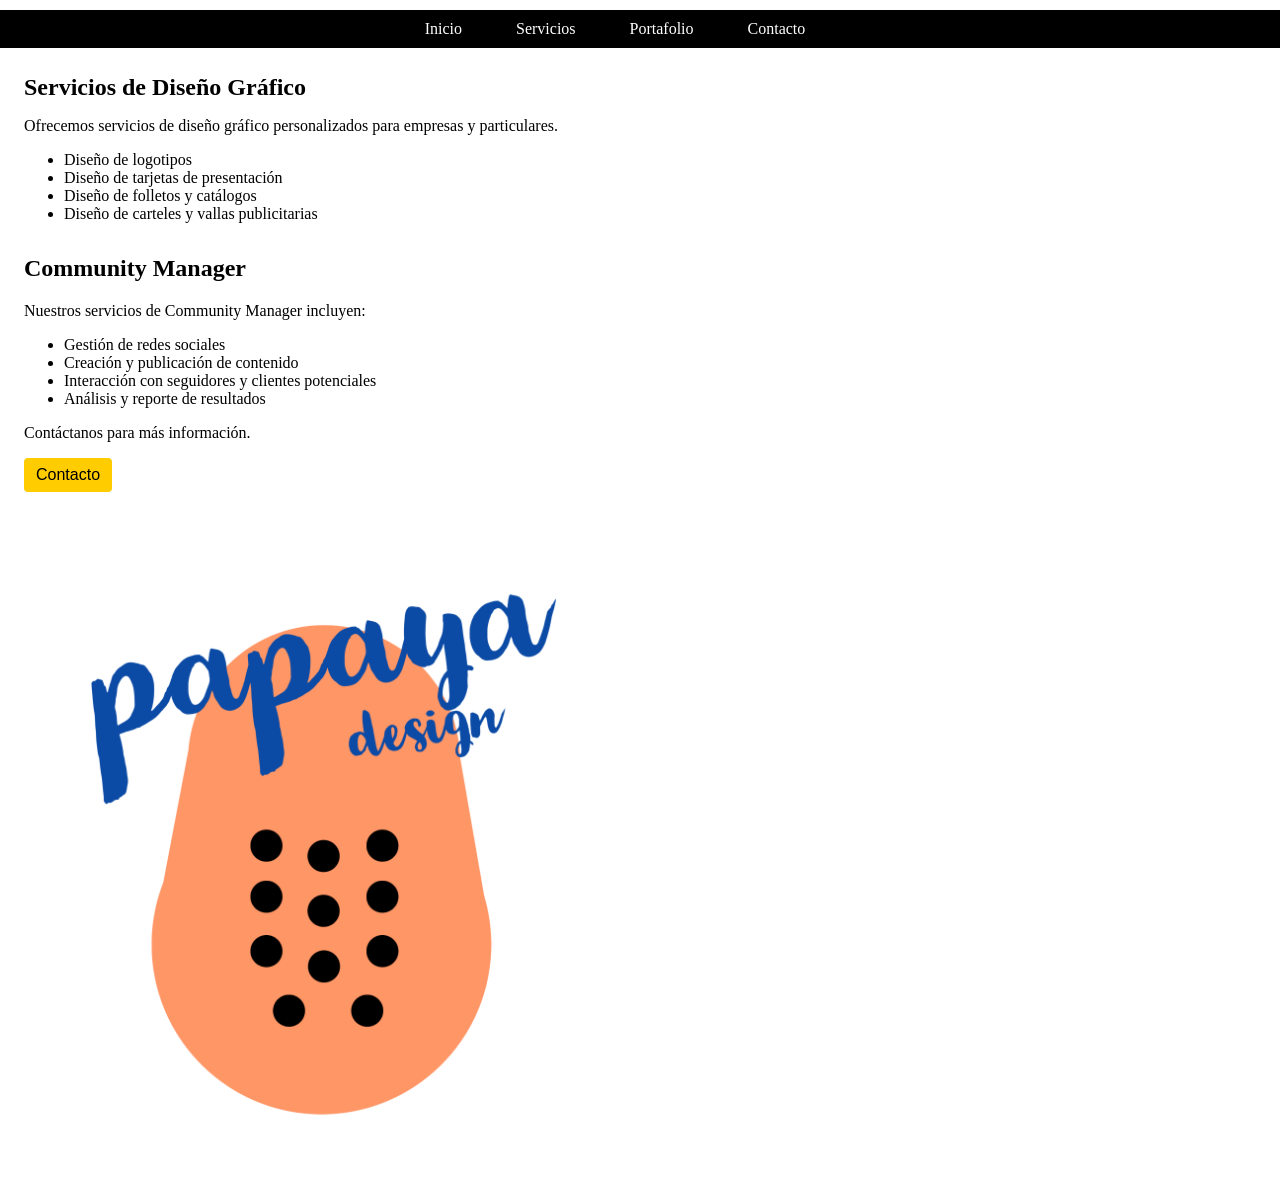
<file: index.html>
<!DOCTYPE html>
<html lang="es">
  <head>
    <meta charset="UTF-8" />
    <meta name="viewport" content="width=device-width, initial-scale=1.0" />
    <title>Papaya Design</title>
    <link rel="stylesheet" type="text/css" href="IAweb.css"/>
    <link rel="shorcut icon" href="C:\Users\hecto\OneDrive\Documentos\Programacion\Pagina web creada con IA\papaya.png">
  </head>
  <body>
    <header>
      <nav>
        <ul>
          <li><a href="#">Inicio</a></li>
          <li><a href="#">Servicios</a></li>
          <li><a href="#">Portafolio</a></li>
          <li><a href="#">Contacto</a></li>
        </ul>
      </nav>
    </header>

    <main>
      <section>
        <h1>Servicios de Diseño Gráfico</h1>
        <p>Ofrecemos servicios de diseño gráfico personalizados para empresas y particulares.</p>

        <ul>
          <li>Diseño de logotipos</li>
          <li>Diseño de tarjetas de presentación</li>
          <li>Diseño de folletos y catálogos</li>
          <li>Diseño de carteles y vallas publicitarias</li>
        </ul>

        <!-- <p>Contáctanos para más información.</p>

        <button>Contacto</button> -->
      </section>

      <section>
        <h2>Community Manager</h2>

        <p>Nuestros servicios de Community Manager incluyen:</p>

        <ul>
          <li>Gestión de redes sociales</li>
          <li>Creación y publicación de contenido</li>
          <li>Interacción con seguidores y clientes potenciales</li>
          <li>Análisis y reporte de resultados</li>
        </ul>

        <p>Contáctanos para más información.</p>

        <button>Contacto</button>
      </section>

      <!-- Secciones adicionales para los otros servicios -->
    </main>

    <footer>
      <!-- Información del pie de página -->
    </footer>

    <img id="logo" src="papaya.png" alt="papaya.png">

  </body>
</html>
</file>
<file: IAweb.css>
/* Estilos para el encabezado */
header {
    background-color: #000;
    color: #fff;
    padding: 10px;
    text-align: center;
    top: 10px;
    right: 0px;
    left: 0px;
    position: fixed;
  }
  
  /* Estilos para la navegación */
  nav {
    display: flex;
    justify-content: center;
    align-items: center;
  }
  
  nav ul {
    list-style: none;
    margin: 0;
    padding: 0;
    display: inline-block;
  }
  
  nav li {
    margin-right: 50px;
    display: inline-block;
  }
  
  nav a {
    color: #fff;
    text-decoration: none;
  }
  
  /* Estilos para el contenido principal */
  main {
    background-color: #fff;
    color: #000;
    padding: 1rem;
  }
  
  section {
    margin-bottom: 2rem;
  }
  
  h1{
    color: black;
    margin: 50px 0px 10px 0px;
  }

  h2,
  h3 {
    color: #000;
  }
  
  /* Estilos para el botón de contacto */
  button {
    background-color: #ffcc00;
    border-radius: 4px;
    border: none;
    color: #000;
    cursor: pointer;
    font-size: inherit;
    padding: .5rem .75rem;
  }

  #logo{
max-width: 50%;
max-height: 50%;
height: auto;
width: auto;
  }
</file>
